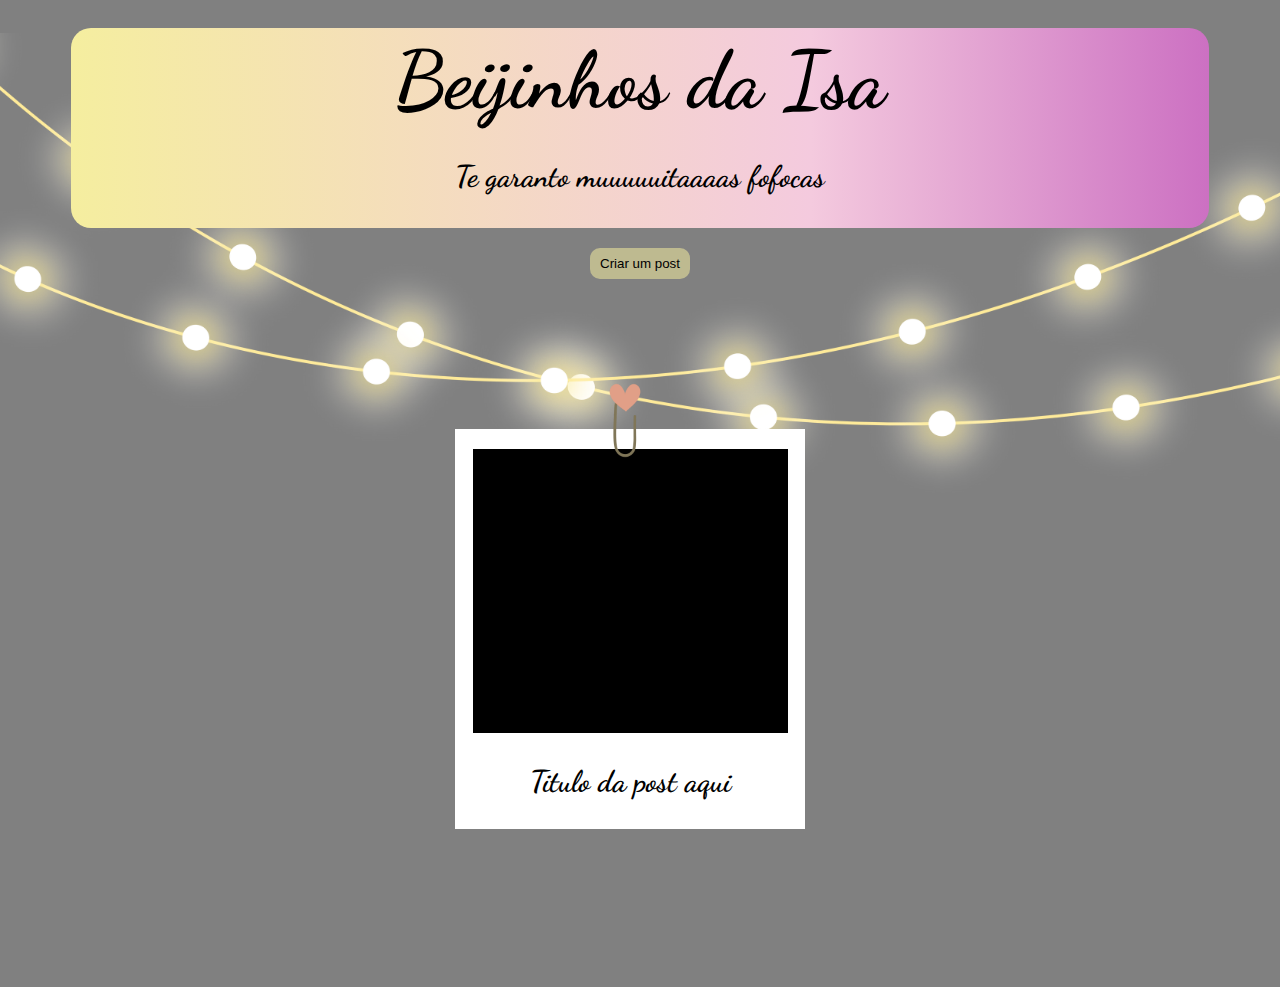
<file: index.html>
<!DOCTYPE html>
<html lang="en">
<head>
    <meta charset="UTF-8">
    <meta http-equiv="X-UA-Compatible" content="IE=edge">
    <meta name="viewport" content="width=device-width, initial-scale=1.0">
    <link rel="stylesheet" href="style.css">
    <link rel="preconnect" href="https://fonts.googleapis.com">
<link rel="preconnect" href="https://fonts.gstatic.com" crossorigin>
<link href="https://fonts.googleapis.com/css2?family=Dancing+Script:wght@600&display=swap" rel="stylesheet">
    <title>Blog da Isa</title>
</head>
<body>
    <header>
        <h1>Beijinhos da Isa</h1>
        <h3>Te garanto muuuuuitaaaas fofocas</h3>
    </header>

    <div class="luzes"> 
        <img src="./luzes.png" alt="">
        
    </div>

    <button onclick="telaLogin()" id="criarPost">Criar um post</button>

    <section class="fotos">
        <div class="post">
            <div class="clips">
                <img width="50" src="./clips.png" alt="">
            </div>
            <div class="foto">
                <div class="fundoBranco">
                    <div class="fundoPreto">

                    </div>
                    <h3>Titulo da post aqui</h3>
                </div>
            </div>
        </div>
        
    </section>
    <script src="main.js"></script>
</body>
</html>
</file>
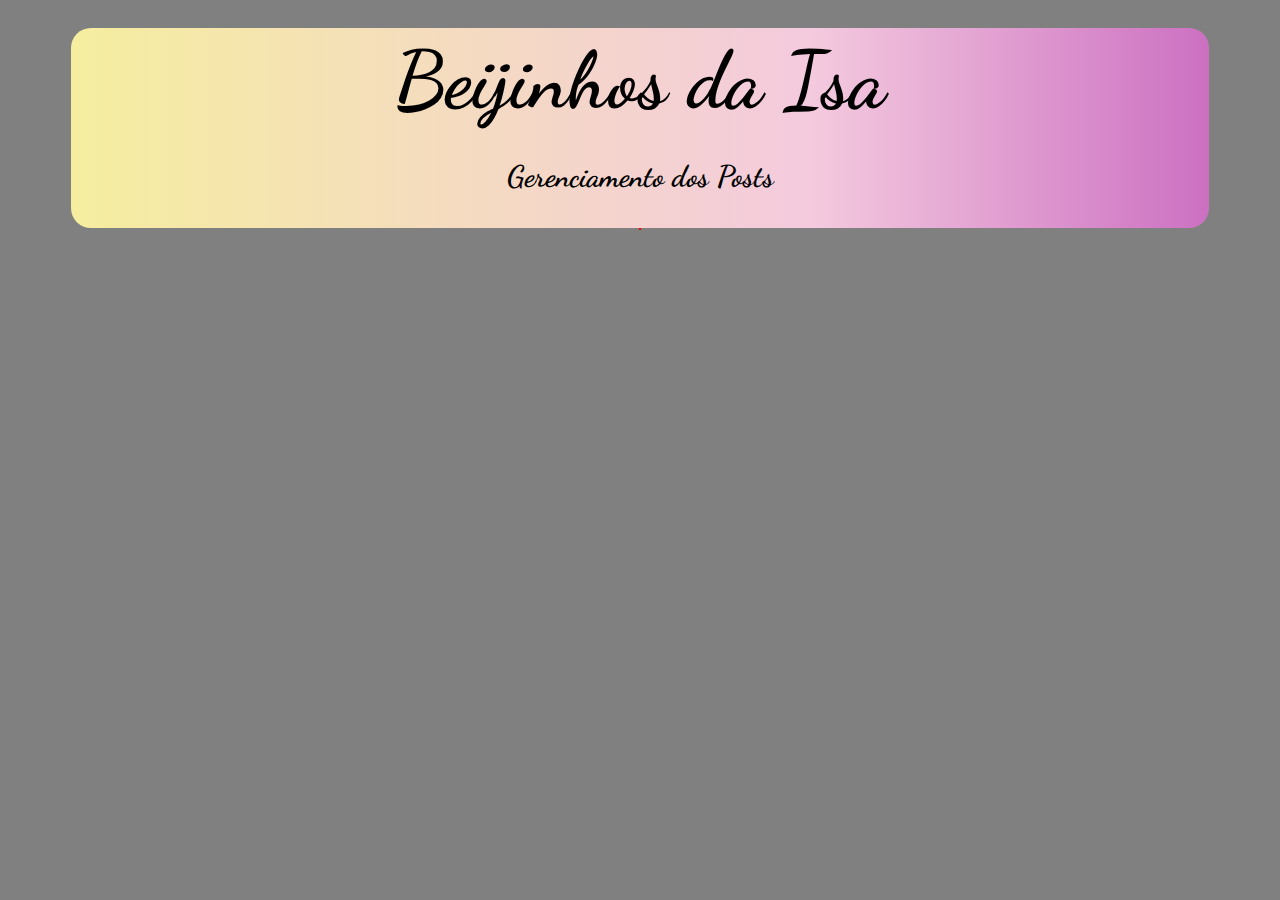
<file: criarPosts.html>
<!DOCTYPE html>
<html lang="pt-BR">
<head>
    <meta charset="UTF-8">
    <meta http-equiv="X-UA-Compatible" content="IE=edge">
    <meta name="viewport" content="width=device-width, initial-scale=1.0">
    <link rel="stylesheet" href="estiloPosts.css">
    <link rel="preconnect" href="https://fonts.googleapis.com">
<link rel="preconnect" href="https://fonts.gstatic.com" crossorigin>
<link href="https://fonts.googleapis.com/css2?family=Dancing+Script:wght@600&display=swap" rel="stylesheet">
    <title>Document</title>
</head>
<body>
    <header>
        <h1>Beijinhos da Isa</h1>
        <h3>Gerenciamento dos Posts</h3>
    </header>

    <section class="formulario">
        <form>
            
        </form>
    </section>
</body>
</html>
</file>
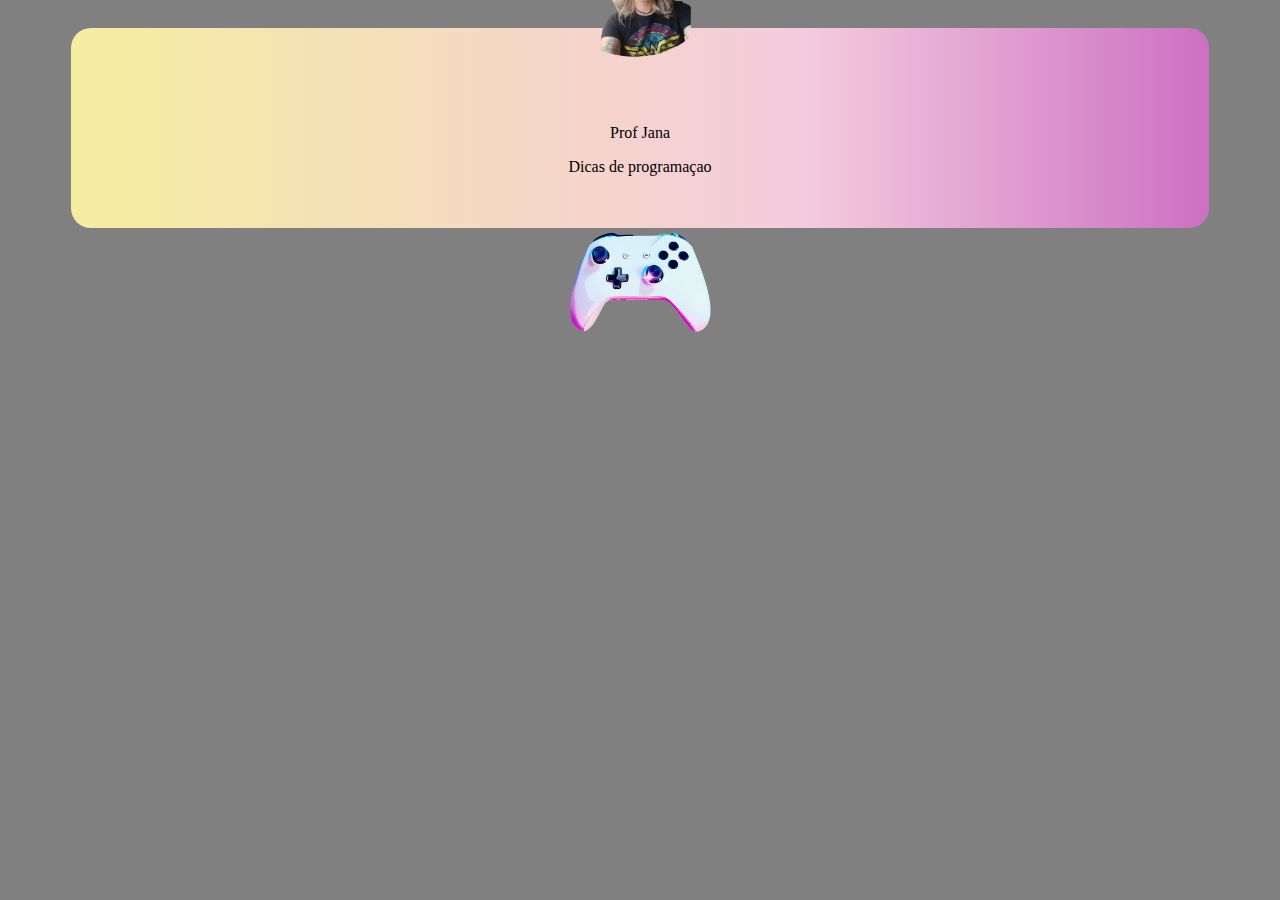
<file: jana.html>
<!DOCTYPE html>
<html lang="pt-br">

<head>
    <meta charset="UTF-8">
    <meta http-equiv="X-UA-Compatible" content="IE=edge">
    <meta name="viewport" content="width=device-width, initial-scale=1.0">
    <link rel="preconnect" href="https://fonts.googleapis.com">
    <link rel="preconnect" href="https://fonts.gstatic.com" crossorigin>
    <link href="https://fonts.googleapis.com/css2?family=Gloria+Hallelujah&display=swap" rel="stylesheet">
    <link rel="stylesheet" href="style.css">
    <title>Blog da Prof Jana!</title>
</head>

<body>
    <header>
        <div class="fundo">
            <div class="fotoTopo">
                <img width="400px" src="./foto1.png" alt="">
            </div>
            <div class="tituloTopo">
                <p id="profjanaTopo">Prof Jana</p>
                <span>Dicas de programaçao</span>
            </div>
            <div class="foto2Topo">
                <img width="350px" src="./foto2.png" alt="">
            </div>
        </div>
    </header>
</body>

</html>
</file>
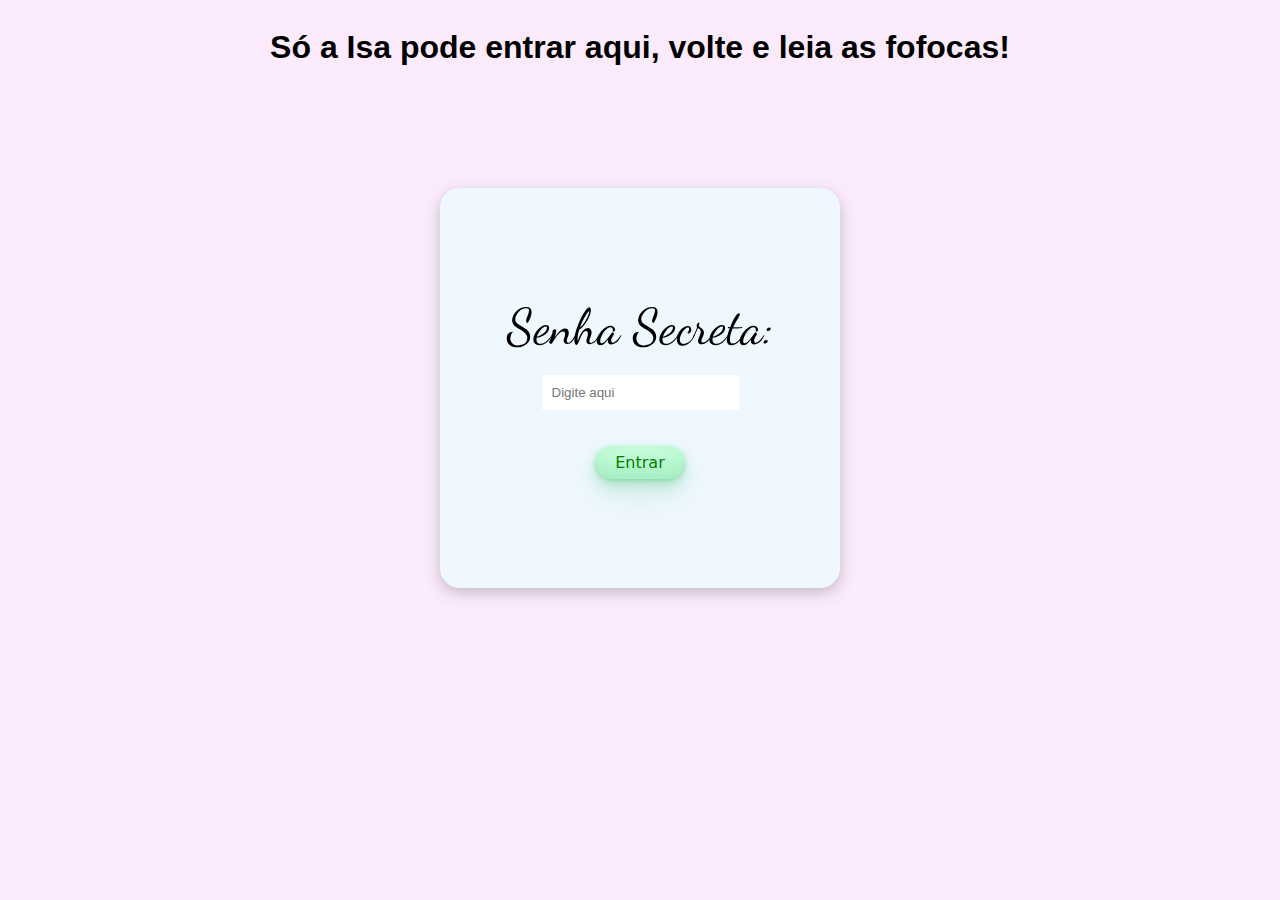
<file: login.html>
<!DOCTYPE html>
<html lang="en">
<head>
    <meta charset="UTF-8">
    <meta name="viewport" content="width=device-width, initial-scale=1.0">
    <link rel="stylesheet" href="login.css">
    <link rel="preconnect" href="https://fonts.gstatic.com" crossorigin>
<link href="https://fonts.googleapis.com/css2?family=Dancing+Script:wght@600&display=swap" rel="stylesheet">
    <title>Document</title>
</head>
<body>
    <h1>Só a Isa pode entrar aqui, volte e leia as fofocas!</h1>
    <div class="cardLogin">
        <label>Senha Secreta:</label> <br>
        <input type="password" placeholder="Digite aqui" id="senha">
        <br>
        <span id="alerta"></span>
        <br>
        <button onclick="entrar()" id="entrar">Entrar</button>
    </div>

    <script src="login.js"></script>
</body>
</html>
</file>
<file: style.css>
body{
    background-color: gray;
    text-align: center;
    display: flex;
    justify-content: center;
    align-items: center;
    flex-direction: column;
}

header{
    height: 200px;
    width: 90%;
    background: rgb(245,238,159);
    background: linear-gradient(90deg, rgba(245,238,159,1) 0%, rgba(244,202,222,1) 65%, rgba(204,112,194,1) 100%);

    border-radius: 20px;
    display: flex;
    flex-direction: column;
    text-align: center;
    justify-content: center;
    margin-top: 20px;
}
h1{
    font-size: 80px;
    padding: 0;
    margin: 0;
    font-family: 'Dancing Script', cursive;
}
h3{
    font-size: 30px;
    font-family: 'Dancing Script', cursive;
    font-weight: bold;
}

.luzes{
    position: absolute;
    top: 14px;
    z-index: -10;
}

.fotos{
    width: 100%;
    height: 500px;
    margin-top: 200px;
    display: flex;
    justify-content: center;
    position: relative;
}

.post{
    width: 350px;
    height: 100%;
    margin-right: 20px;
    position: relative;
    position: absolute;
    top: -100px;
}
.fundoBranco{
    background-color: white;
    width: 100%;
    height: 400px;
    display: flex;
    flex-direction: column;
    align-items: center;
}
.fundoPreto{
    background-color: black;
    width: 90%;
    height: 300px;
    margin-top: 20px;
}

.clips{
    position: absolute;
    left: 145px;
}

.foto{
    margin-top: 50px;
}


#criarPost{
    margin-top: 20px;
    border: none;
    background-color: rgba(245, 238, 159, 0.529);
    padding: 8px 10px;
    border-radius: 10px;
}
#criarPost:hover{
    background-color: rgb(245, 238, 159);
}
</file>
<file: estiloPosts.css>
body{
    background-color: gray;
    text-align: center;
    display: flex;
    justify-content: center;
    align-items: center;
    flex-direction: column;
}

header{
    height: 200px;
    width: 90%;
    background: rgb(245,238,159);
    background: linear-gradient(90deg, rgba(245,238,159,1) 0%, rgba(244,202,222,1) 65%, rgba(204,112,194,1) 100%);

    border-radius: 20px;
    display: flex;
    flex-direction: column;
    text-align: center;
    justify-content: center;
    margin-top: 20px;
}
h1{
    font-size: 80px;
    padding: 0;
    margin: 0;
    font-family: 'Dancing Script', cursive;
}
h3{
    font-size: 30px;
    font-family: 'Dancing Script', cursive;
    font-weight: bold;
}

.formulario{
    border: 1px solid red;
}
</file>
<file: login.css>
body{
    background-color: rgb(252, 235, 253);
    display: flex;
    flex-direction: column;
    align-items: center;
    font-family: arial;
}

.cardLogin{
    margin-top: 100px;
    background-color: aliceblue;
    width: 400px;
    height: 400px;
    display: flex;
    flex-direction: column;
    align-items: center;
    justify-content: center;
    box-shadow: rgba(104, 92, 92, 0.35) 0px 5px 15px;
    border-radius: 20px;
}

.cardLogin label{
    font-family: 'Dancing Script', cursive;
    font-size: 50px;
}
#senha{
    border: none;
    padding: 10px;
    background-color: rgb(255, 255, 255);
}
#entrar{
  background-color: #c2fbd7;
  border-radius: 100px;
  box-shadow: rgba(44, 187, 99, .2) 0 -25px 18px -14px inset,rgba(44, 187, 99, .15) 0 1px 2px,rgba(44, 187, 99, .15) 0 2px 4px,rgba(44, 187, 99, .15) 0 4px 8px,rgba(44, 187, 99, .15) 0 8px 16px,rgba(44, 187, 99, .15) 0 16px 32px;
  color: green;
  cursor: pointer;
  display: inline-block;
  font-family: CerebriSans-Regular,-apple-system,system-ui,Roboto,sans-serif;
  padding: 7px 20px;
  text-align: center;
  text-decoration: none;
  transition: all 250ms;
  border: 0;
  font-size: 16px;
  user-select: none;
  -webkit-user-select: none;
  touch-action: manipulation;
}
#entrar:hover{
    background-color: #ecfcf2;
}
</file>
